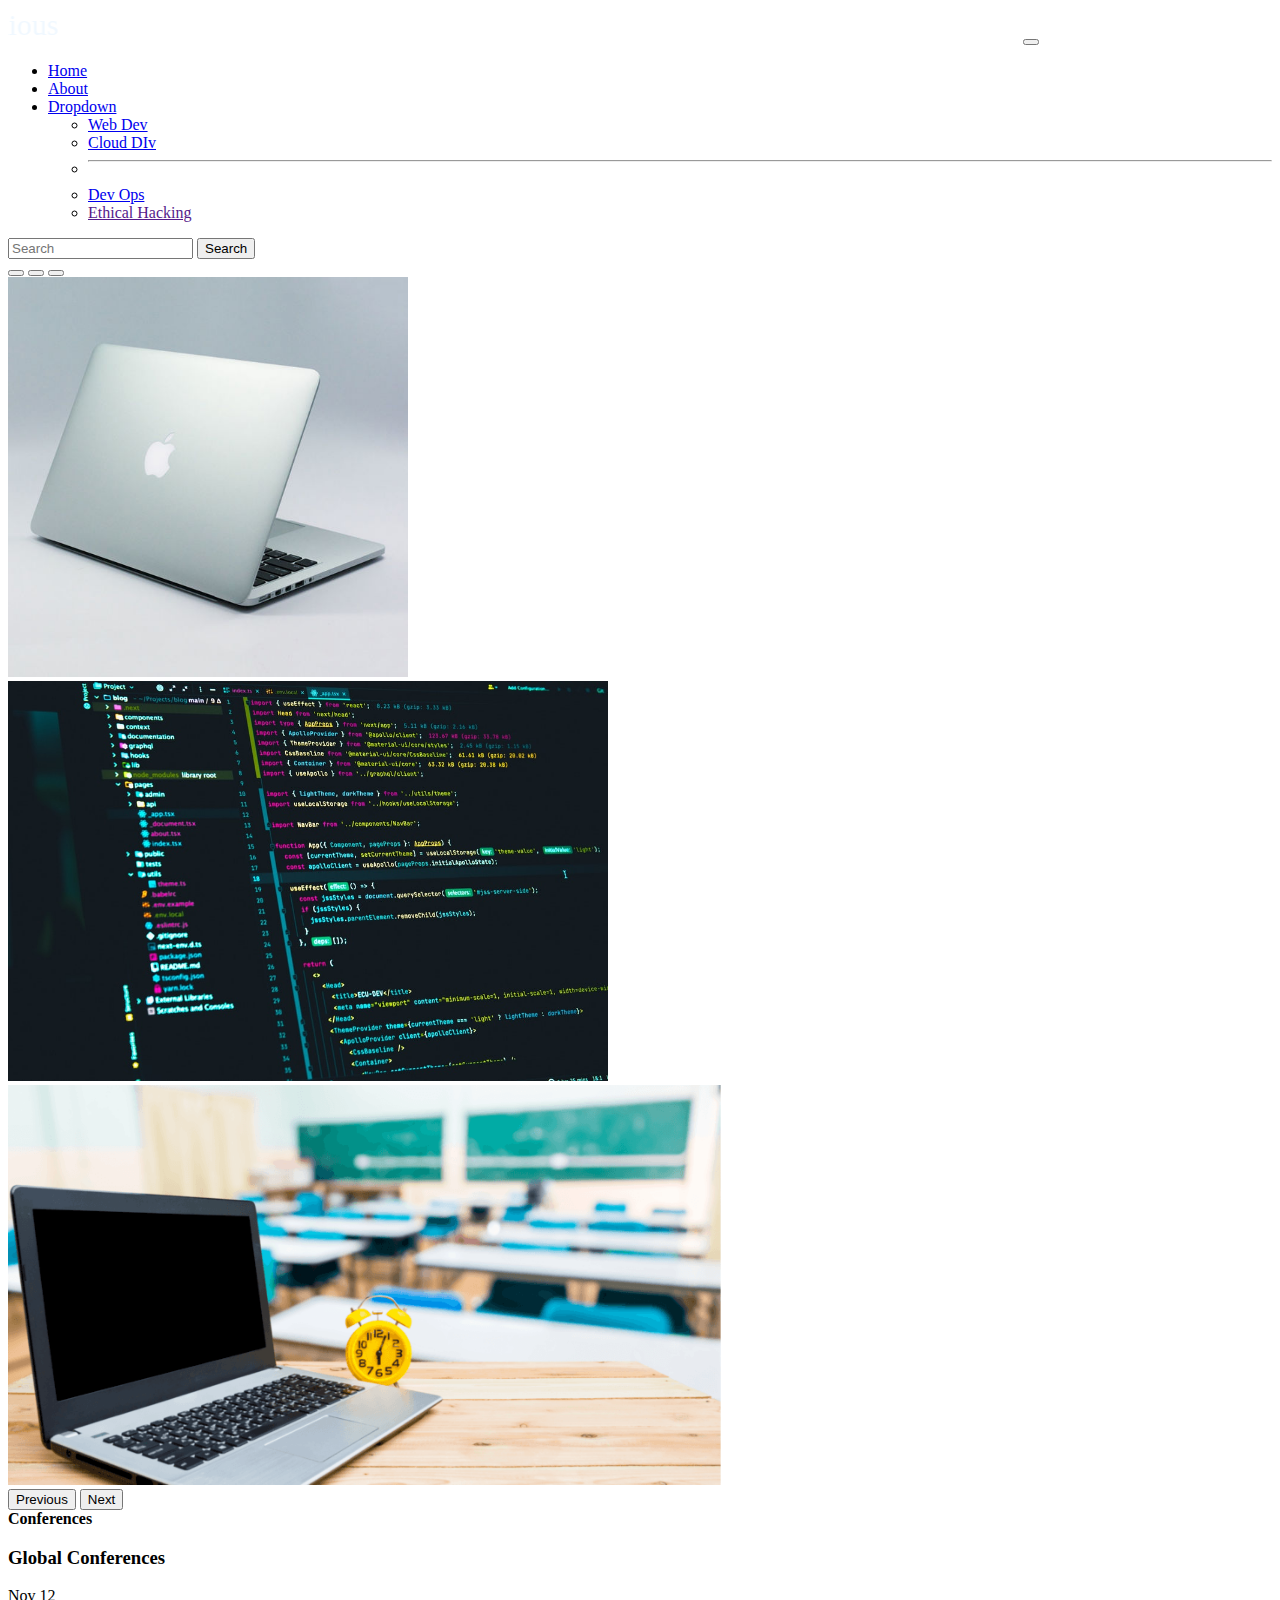
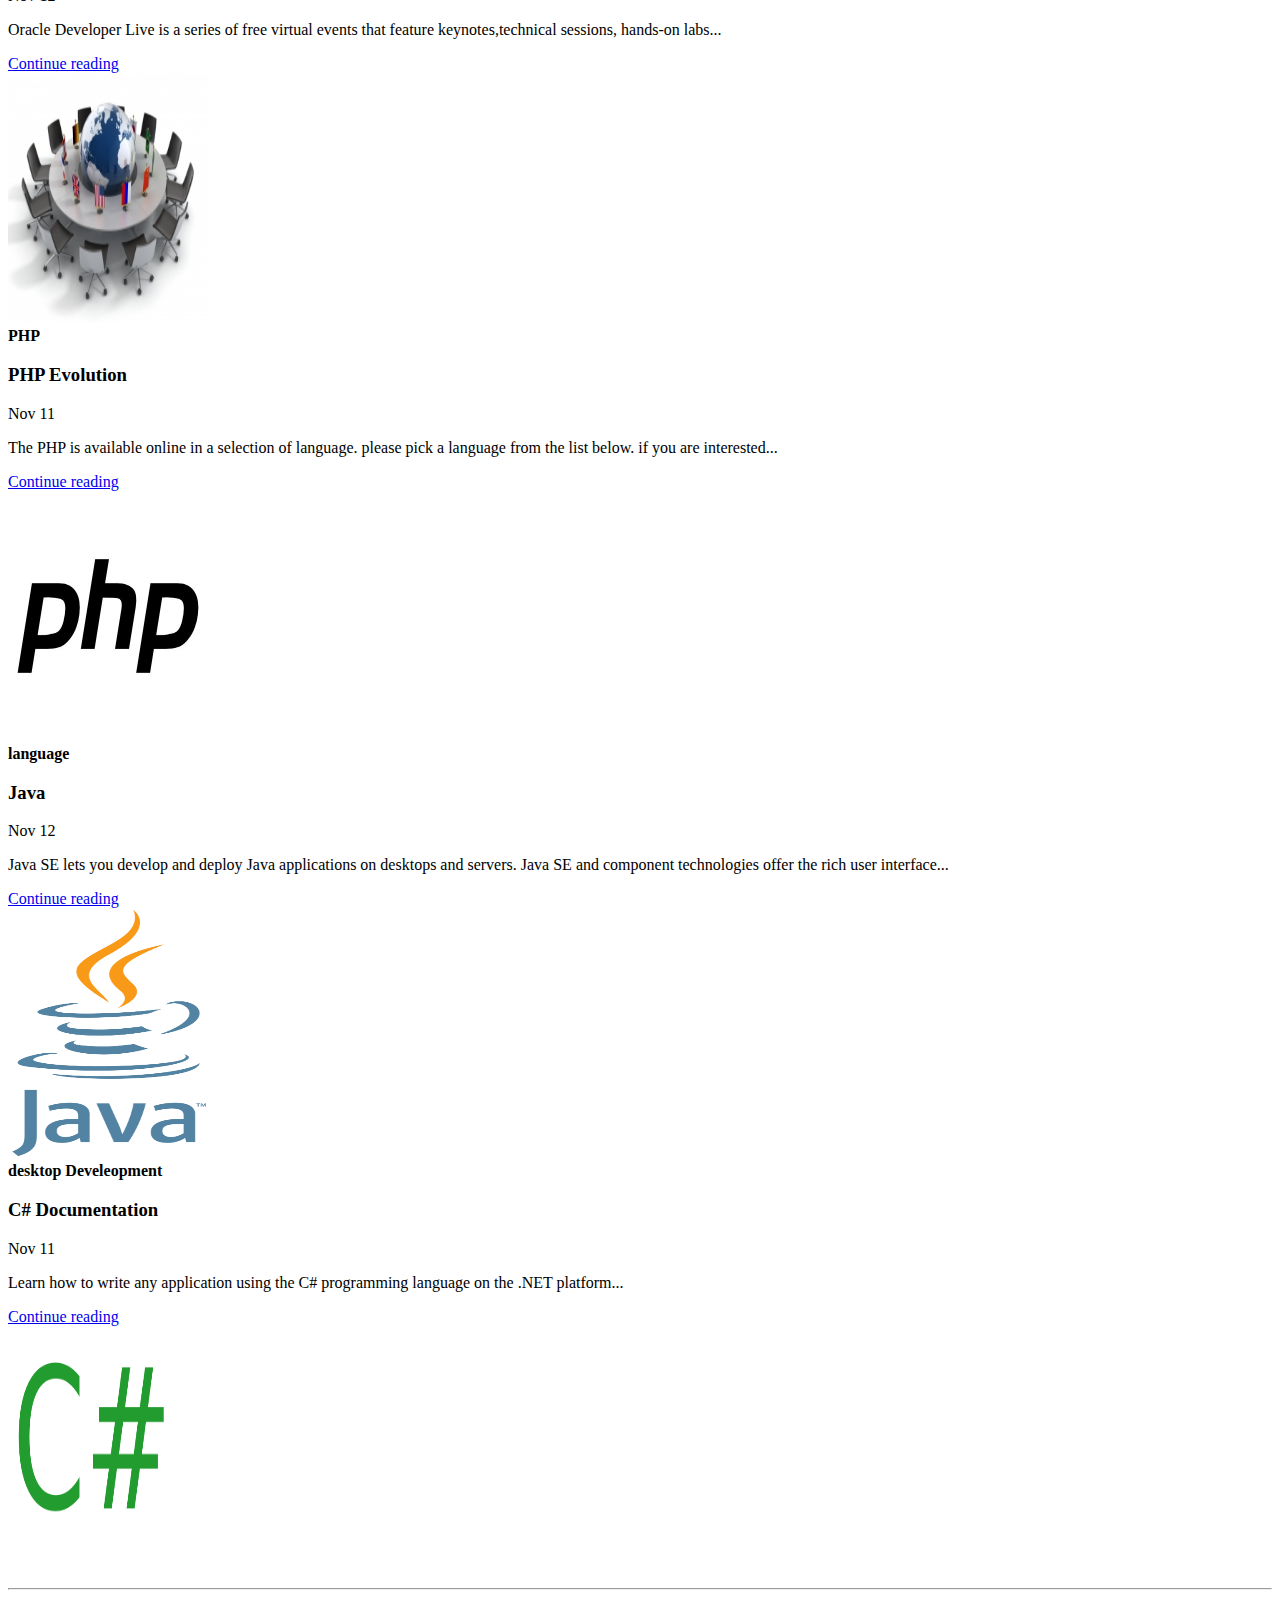
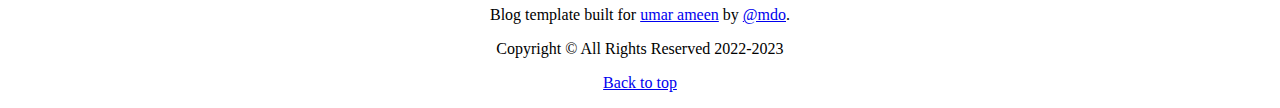
<file: index.html>
<!doctype html>
<html lang="en">

<head>
  <!-- Required meta tags -->
  <meta charset="utf-8">
  <meta name="viewport" content="width=device-width, initial-scale=1">

  <!-- Bootstrap CSS -->
  <link href="https://cdn.jsdelivr.net/npm/bootstrap@5.1.3/dist/css/bootstrap.min.css" rel="stylesheet"
    integrity="sha384-1BmE4kWBq78iYhFldvKuhfTAU6auU8tT94WrHftjDbrCEXSU1oBoqyl2QvZ6jIW3" crossorigin="anonymous">
  <link rel="stylesheet" href="style.css">

  <title>coding</title>
</head>

<body>
  <nav class="navbar navbar-expand-lg navbar-dark bg-dark">
    <div class="container-fluid">
      <marquee id="logo" width="80%" direction="right">coding Genious </marquee>
      <button class="navbar-toggler" type="button" data-bs-toggle="collapse" data-bs-target="#navbarSupportedContent"
        aria-controls="navbarSupportedContent" aria-expanded="false" aria-label="Toggle navigation">
        <span class="navbar-toggler-icon"></span>
      </button>
      <div class="collapse navbar-collapse" id="navbarSupportedContent">
        <ul class="navbar-nav me-auto mb-2 mb-lg-0">
          <li class="nav-item">
            <a class="nav-link active" aria-current="page" href="#">Home</a>
          </li>
          <li class="nav-item">
            <a class="nav-link" href="About.html">About</a>
          </li>
          <li class="nav-item dropdown">
            <a class="nav-link dropdown-toggle" href="#" id="navbarDropdown" role="button" data-bs-toggle="dropdown"
              aria-expanded="false">
              Dropdown
            </a>
            <ul class="dropdown-menu" aria-labelledby="navbarDropdown">
              <li><a class="dropdown-item" href="https://www.w3schools.com/html/">Web Dev</a></li>
              <li><a class="dropdown-item" href="https://www.udemy.com/courses/search/?src=ukw&q=Cloiud+development">Cloud DIv</a></li>
              <li>
                <hr class="dropdown-divider">
              </li>
              <li><a class="dropdown-item" href="https://www.udemy.com/courses/search/?src=ukw&q=Devops">Dev Ops</a></li>
              <li><a class="dropdown-item" href="">Ethical Hacking</a></li>
            </ul>
          </li>

        </ul>
        <form class="d-flex">
          <input class="form-control me-2" type="search" placeholder="Search" aria-label="Search">
          <button class="btn btn-outline-success" type="submit">Search</button>
        </form>
      </div>
    </div>
  </nav>
  <div id="carouselExampleIndicators" class="carousel slide carousel-fade" data-bs-ride="true">
    <div class="carousel-indicators">
      <button type="button" data-bs-target="#carouselExampleIndicators" data-bs-slide-to="0" class="active"
        aria-current="true" aria-label="Slide 1"></button>
      <button type="button" data-bs-target="#carouselExampleIndicators" data-bs-slide-to="1"
        aria-label="Slide 2"></button>
      <button type="button" data-bs-target="#carouselExampleIndicators" data-bs-slide-to="2"
        aria-label="Slide 3"></button>
    </div>
    <div class="carousel-inner">
      <div class="carousel-item active">
        <img src="macbook.jpg" class="d-block w-100" alt="..." height="400px">
      </div>
      <div class="carousel-item">
        <img src="coding.jpg" class="d-block w-100" alt="..." height="400px">
      </div>
      <div class="carousel-item">
        <img src="education.jpg" class="d-block w-100" alt="..." height="400px">
      </div>
    </div>
    <button class="carousel-control-prev" type="button" data-bs-target="#carouselExampleIndicators"
      data-bs-slide="prev">
      <span class="carousel-control-prev-icon" aria-hidden="true"></span>
      <span class="visually-hidden">Previous</span>
    </button>
    <button class="carousel-control-next" type="button" data-bs-target="#carouselExampleIndicators"
      data-bs-slide="next">
      <span class="carousel-control-next-icon" aria-hidden="true"></span>
      <span class="visually-hidden">Next</span>
    </button>
  </div>
  <div class="containar my-4 mx-5">
    <div class="row mb-2">
      <div class="col-md-6">
        <div class="row g-0 border rounded overflow-hidden flex-md-row mb-4 shadow-sm h-md-250 position-relative">
          <div class="col p-4 d-flex flex-column position-static">
            <strong class="d-inline-block mb-2 text-primary">Conferences </strong>
            <h3 class="mb-0">Global Conferences</h3>
            <div class="mb-1 text-muted">Nov 12</div>
            <p class="card-text mb-auto">Oracle Developer Live is a series of free virtual events that feature keynotes,technical sessions, hands-on labs...</p>
            <a href="https://www.bmc.com/blogs/software-development-programming-conferences/" class="stretched-link">Continue reading</a>
          </div>
          <div class="col-auto d-none d-lg-block">
            <img class="bd-placeholder-img" width="200" height="250" src="globel.jpg" alt="not found">

          </div>
        </div>
      </div>
      <div class="col-md-6 ">
        <div class="row g-0 border rounded overflow-hidden flex-md-row mb-4 shadow-sm h-md-250 position-relative">
          <div class="col p-4 d-flex flex-column position-static">
            <strong class="d-inline-block mb-2 text-success">PHP</strong>
            <h3 class="mb-0">PHP Evolution</h3>
            <div class="mb-1 text-muted">Nov 11</div>
            <p class="mb-auto">The PHP is available online in a selection of language. please pick a language from the list below. if you are interested... </p>
            <a href="https://www.codecademy.com/catalog/language/php" class="stretched-link">Continue reading</a>
          </div>
          <div class="col-auto d-none d-lg-block">
            <img class="bd-placeholder-img" width="200" height="250" src="php2.jpg" alt="not found" srcset="">


          </div>
        </div>
      </div>
    </div>
  </div>


  <div class="containar my-4 mx-5">
    <div class="row mb-2">
      <div class="col-md-6">
        <div class="row g-0 border rounded overflow-hidden flex-md-row mb-4 shadow-sm h-md-250 position-relative">
          <div class="col p-4 d-flex flex-column position-static">
            <strong class="d-inline-block mb-2 text-primary">language</strong>
            <h3 class="mb-0">Java</h3>
            <div class="mb-1 text-muted">Nov 12</div>
            <p class="card-text mb-auto">Java SE lets you develop and deploy Java applications on desktops and servers. Java SE and component technologies offer the rich user interface... </p>
            <a href="https://docs.oracle.com/en/java/" class="stretched-link">Continue reading</a>
          </div>
          <div class="col-auto d-none d-lg-block">
            <img class="bd-placeholder-img" width="200" height="250" src="java.jpg" alt="not found">

          </div>
        </div>
      </div>
      <div class="col-md-6 ">
        <div class="row g-0 border rounded overflow-hidden flex-md-row mb-4 shadow-sm h-md-250 position-relative">
          <div class="col p-4 d-flex flex-column position-static">
            <strong class="d-inline-block mb-2 text-success">desktop Develeopment</strong>
            <h3 class="mb-0">C# Documentation</h3>
            <div class="mb-1 text-muted">Nov 11</div>
            <p class="mb-auto">
              Learn how to write any application using the C# programming language on the .NET platform...</p>
            <a href="https://docs.microsoft.com/en-us/dotnet/csharp/" class="stretched-link">Continue reading</a>
          </div>
          <div class="col-auto d-none d-lg-block">
            <img class="bd-placeholder-img" width="200" height="250" src="c sharp.jpg" alt="not found" >


          </div>
        </div>
      </div>
    </div>
  </div>
  <hr>
<div class="footer" >
  <footer class="blog-footer" >
  <p >Blog template built for <a href="https://www.linkedin.com/in/umar-ameen-887b59229/">umar ameen</a> by <a href="https://twitter.com/mdo">@mdo</a>.</p>
  <p>Copyright © All Rights Reserved 2022-2023</p>
  <p>
    <a href="#">Back to top</a>
  </p>
</footer></div>
  
  <!-- Optional JavaScript; choose one of the two! -->

  <!-- Option 1: Bootstrap Bundle with Popper -->
  <script src="https://cdn.jsdelivr.net/npm/bootstrap@5.1.3/dist/js/bootstrap.bundle.min.js"
    integrity="sha384-ka7Sk0Gln4gmtz2MlQnikT1wXgYsOg+OMhuP+IlRH9sENBO0LRn5q+8nbTov4+1p"
    crossorigin="anonymous"></script>

  <!-- Option 2: Separate Popper and Bootstrap JS -->
  <!--
    <script src="https://cdn.jsdelivr.net/npm/@popperjs/core@2.10.2/dist/umd/popper.min.js" integrity="sha384-7+zCNj/IqJ95wo16oMtfsKbZ9ccEh31eOz1HGyDuCQ6wgnyJNSYdrPa03rtR1zdB" crossorigin="anonymous"></script>
    <script src="https://cdn.jsdelivr.net/npm/bootstrap@5.1.3/dist/js/bootstrap.min.js" integrity="sha384-QJHtvGhmr9XOIpI6YVutG+2QOK9T+ZnN4kzFN1RtK3zEFEIsxhlmWl5/YESvpZ13" crossorigin="anonymous"></script>
    -->
</body>

</html>
</file>
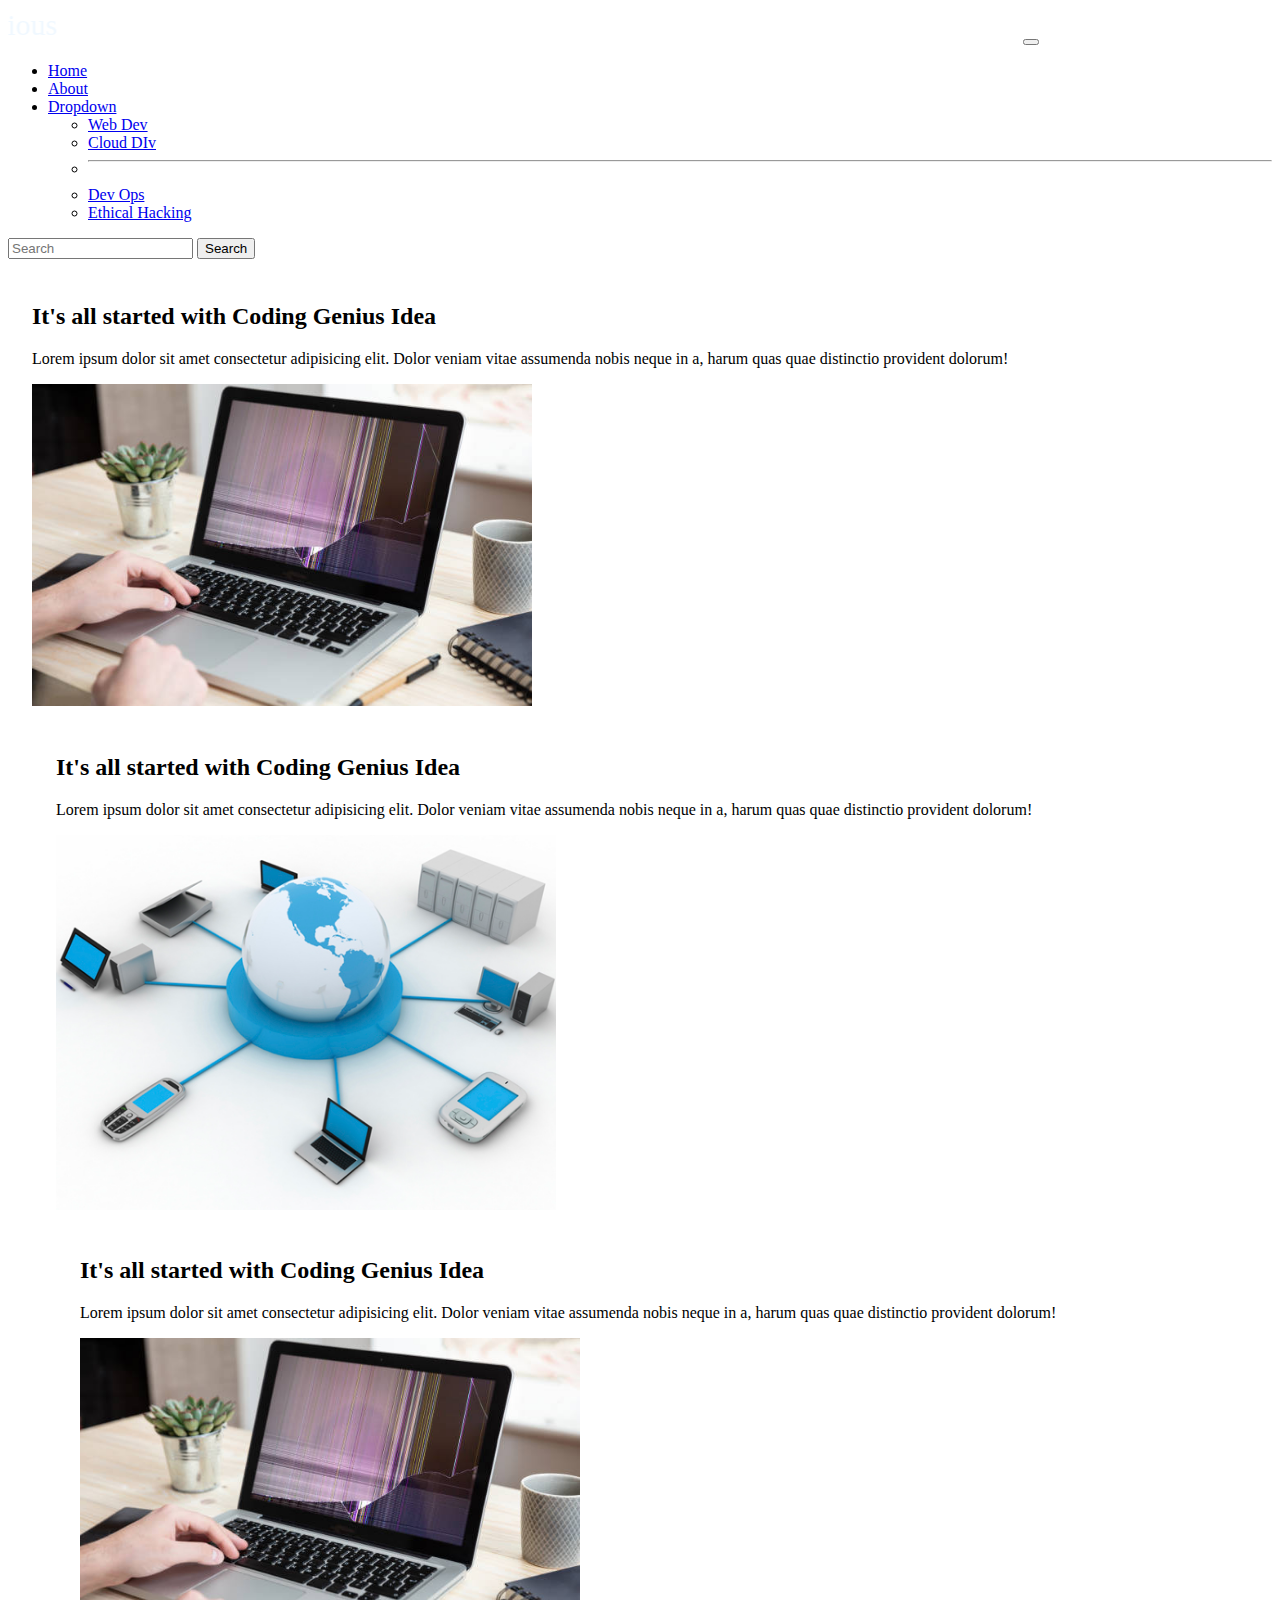
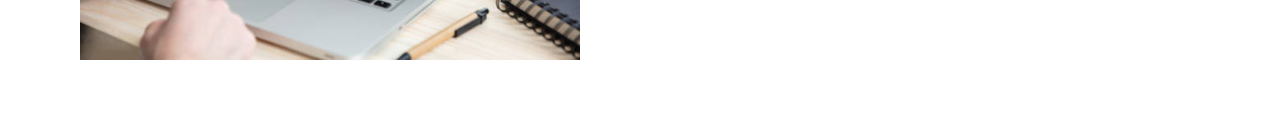
<file: About.html>
<!doctype html>
<html lang="en">

<head>
  <!-- Required meta tags -->
  <meta charset="utf-8">
  <meta name="viewport" content="width=device-width, initial-scale=1">

  <!-- Bootstrap CSS -->
  <link href="https://cdn.jsdelivr.net/npm/bootstrap@5.1.3/dist/css/bootstrap.min.css" rel="stylesheet"
    integrity="sha384-1BmE4kWBq78iYhFldvKuhfTAU6auU8tT94WrHftjDbrCEXSU1oBoqyl2QvZ6jIW3" crossorigin="anonymous">
  <link rel="stylesheet" href="style.css">

  <title>coding</title>
</head>

<body>
  <nav class="navbar navbar-expand-lg navbar-dark bg-dark">
    <div class="container-fluid">
      <marquee id="logo" width="80%" direction="right">coding Genious </marquee>
      <button class="navbar-toggler" type="button" data-bs-toggle="collapse" data-bs-target="#navbarSupportedContent"
        aria-controls="navbarSupportedContent" aria-expanded="false" aria-label="Toggle navigation">
        <span class="navbar-toggler-icon"></span>
      </button>
      <div class="collapse navbar-collapse" id="navbarSupportedContent">
        <ul class="navbar-nav me-auto mb-2 mb-lg-0">
          <li class="nav-item">
            <a class="nav-link active" aria-current="page" href="#">Home</a>
          </li>
          <li class="nav-item">
            <a class="nav-link" href="#">About</a>
          </li>
          <li class="nav-item dropdown">
            <a class="nav-link dropdown-toggle" href="#" id="navbarDropdown" role="button" data-bs-toggle="dropdown"
              aria-expanded="false">
              Dropdown
            </a>
            <ul class="dropdown-menu" aria-labelledby="navbarDropdown">
              <li><a class="dropdown-item" href="#">Web Dev</a></li>
              <li><a class="dropdown-item" href="#">Cloud DIv</a></li>
              <li>
                <hr class="dropdown-divider">
              </li>
              <li><a class="dropdown-item" href="#">Dev Ops</a></li>
              <li><a class="dropdown-item" href="#">Ethical Hacking</a></li>
            </ul>
          </li>

        </ul>
        <form class="d-flex">
          <input class="form-control me-2" type="search" placeholder="Search" aria-label="Search">
          <button class="btn btn-outline-success" type="submit">Search</button>
        </form>
      </div>
    </div>
  </nav>
  <div class="contener">
    <div class="row featurette d-flex justify-content-center align-items-center my-4">
      <div class="col-md-7 ">
        <h2 class="featurette-heading">It's all started with Coding Genius Idea</h2>
        <p class="lead">Lorem ipsum dolor sit amet consectetur adipisicing elit. Dolor veniam vitae assumenda nobis
          neque in a, harum quas quae distinctio provident dolorum!</p>
      </div>
      <div class="col-md-5 ">
        <img class="bd-placeholder-img bd-placeholder-img-lg featurette-image img-fluid mx-auto" width="500 img-fluid"
          src="laptop.jpg" alt="" srcset="">


      </div>
    </div>
    <div>
      <div class="contener">
        <div class="row featurette d-flex justify-content-center align-items-center my-4">
          <div class="col-md-7  order-md-2">
            <h2 class="featurette-heading">It's all started with Coding Genius Idea</h2>
            <p class="lead">Lorem ipsum dolor sit amet consectetur adipisicing elit. Dolor veniam vitae assumenda nobis
              neque in a, harum quas quae distinctio provident dolorum!</p>
          </div>
          <div class="col-md-5 ">
            <img class="bd-placeholder-img bd-placeholder-img-lg featurette-image img-fluid mx-auto" width="500 img-fluid"
              src="it setup.jpg" alt="" srcset="">
    
    
          </div>
        </div>
        <div>
          <div class="contener">
            <div class="row featurette d-flex justify-content-center align-items-center my-4">
              <div class="col-md-7  ">
                <h2 class="featurette-heading">It's all started with Coding Genius Idea</h2>
                <p class="lead">Lorem ipsum dolor sit amet consectetur adipisicing elit. Dolor veniam vitae assumenda nobis
                  neque in a, harum quas quae distinctio provident dolorum!</p>
              </div>
              <div class="col-md-5  order-md-1">
                <img class="bd-placeholder-img bd-placeholder-img-lg featurette-image img-fluid mx-auto" width="500 img-fluid"
                  src="laptop.jpg" alt="" srcset="">
        
        
              </div>
            </div>
            <div>
    <!-- Optional JavaScript; choose one of the two! -->

    <!-- Option 1: Bootstrap Bundle with Popper -->
    <script src="https://cdn.jsdelivr.net/npm/bootstrap@5.1.3/dist/js/bootstrap.bundle.min.js"
      integrity="sha384-ka7Sk0Gln4gmtz2MlQnikT1wXgYsOg+OMhuP+IlRH9sENBO0LRn5q+8nbTov4+1p"
      crossorigin="anonymous"></script>

    <!-- Option 2: Separate Popper and Bootstrap JS -->
    <!--
    <script src="https://cdn.jsdelivr.net/npm/@popperjs/core@2.10.2/dist/umd/popper.min.js" integrity="sha384-7+zCNj/IqJ95wo16oMtfsKbZ9ccEh31eOz1HGyDuCQ6wgnyJNSYdrPa03rtR1zdB" crossorigin="anonymous"></script>
    <script src="https://cdn.jsdelivr.net/npm/bootstrap@5.1.3/dist/js/bootstrap.min.js" integrity="sha384-QJHtvGhmr9XOIpI6YVutG+2QOK9T+ZnN4kzFN1RtK3zEFEIsxhlmWl5/YESvpZ13" crossorigin="anonymous"></script>
    -->

    <body>
</file>
<file: style.css>
#logo{
    color: aliceblue;
    font-size: 30px;
}
.footer{
    text-align: center;
}
/* .contener{
    margin-top: 20px;
    padding-top: 10px;
}
.contener{
    margin-left: 13px;
    padding-left: 10px;
} */
.contener{
    margin: 10px;
    padding: 14px;
}
</file>
